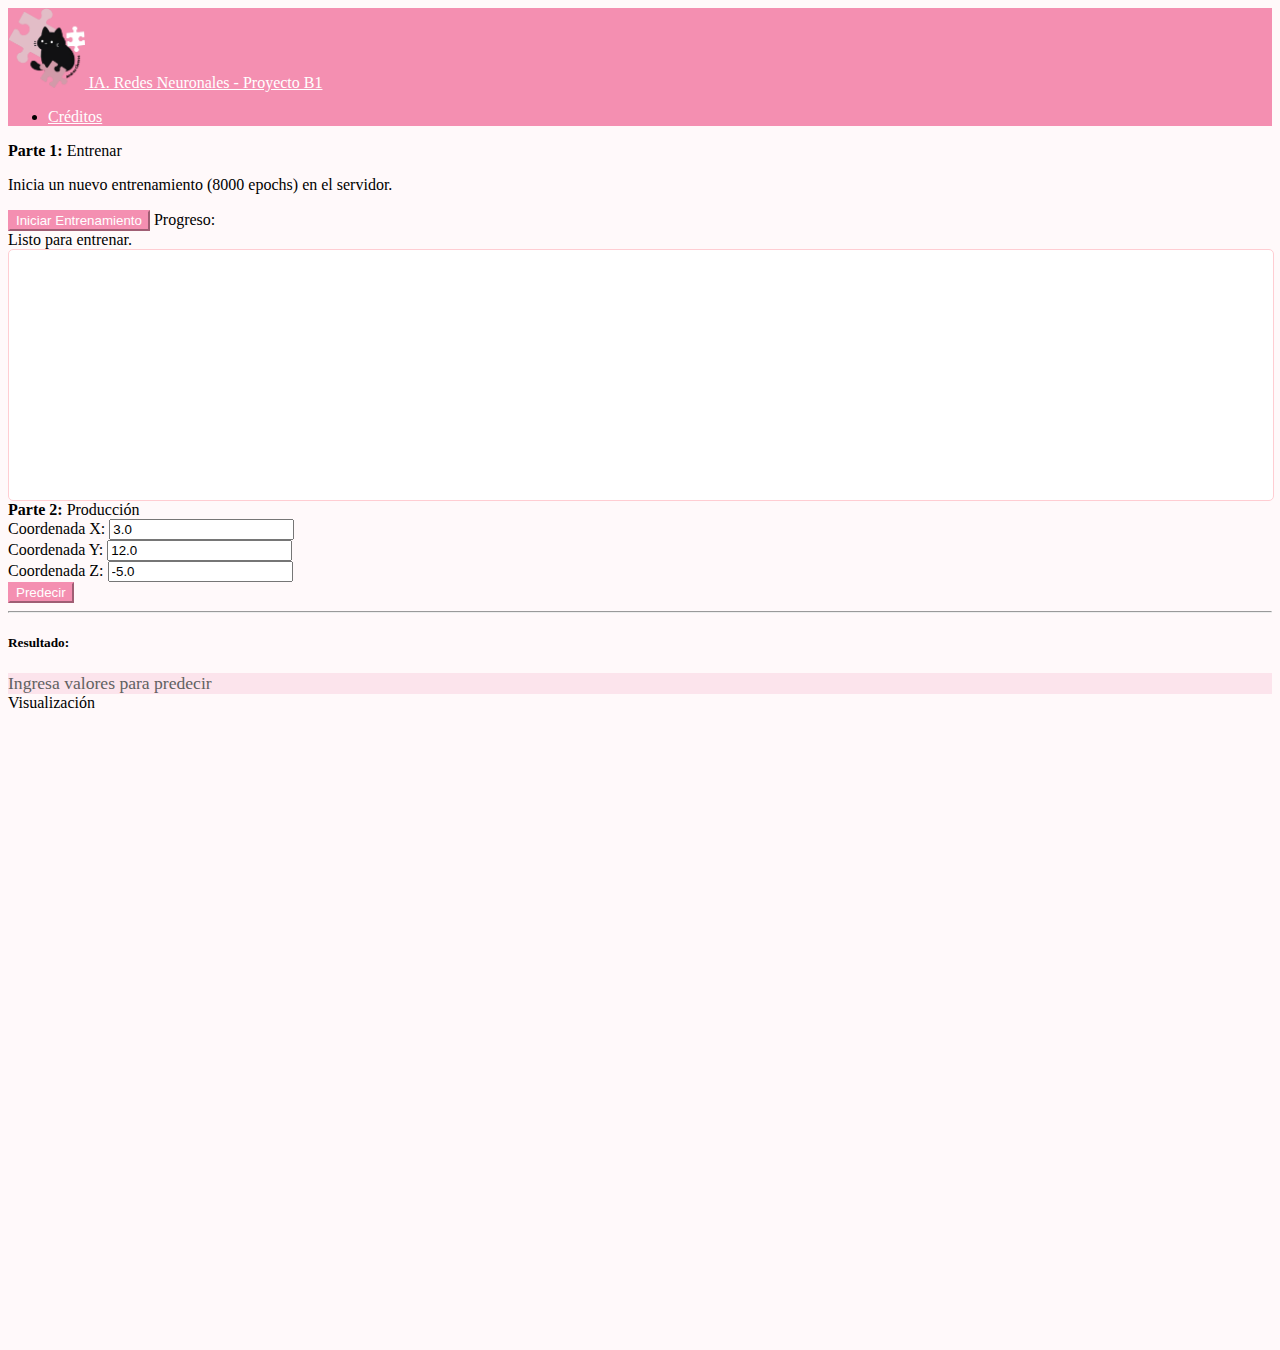
<file: docs/index.html>
<!DOCTYPE html>
<html lang="es">
<head>
    <meta charset="UTF-8">
    <meta name="viewport" content="width=device-width, initial-scale=1.0">
    <title>IA. Redes Neuronales - Proyecto B1_AMCA</title>
    
    <link rel="stylesheet" href="https://bootswatch.com/5/minty/bootstrap.min.css">
    
    <link rel="stylesheet" href="style.css">
</head>
<body>

    <nav class="navbar navbar-expand-lg navbar-dark bg-primary">
        <div class="container">
            <a class="navbar-brand d-flex align-items-center" href="#">
                <img src="logo.png" alt="Mi Logo" class="navbar-logo me-2">
                IA. Redes Neuronales - Proyecto B1
            </a>

            <ul class="navbar-nav ms-auto">
                <li class="nav-item">
                    <a class="nav-link active" href="cover.html">Créditos</a>
                </li>
            </ul>
        </div>
    </nav>

    <div class="container mt-4">
        <div class="row">

            <div class="card border-warning mb-3">
                    <div class="card-header"><strong>Parte 1:</strong> Entrenar</div>
                    <div class="card-body">
                        <p>Inicia un nuevo entrenamiento (8000 epochs) en el servidor.</p>
                        <button class="btn btn-warning w-100" id="btn-train">Iniciar Entrenamiento</button>
                        
                        <label class="form-label mt-3">Progreso:</label>
                        <div class="progress mb-2">
                            <div id="train-progress-bar" class="progress-bar progress-bar-striped progress-bar-animated bg-warning" role="progressbar" style="width: 0%"></div>
                        </div>
                        <div id="train-status" class="form-text">Listo para entrenar.</div>

                        <div id="loss-chart-container" class="mt-3">
                            <div id="loss-chart"></div>
                        </div>
                    </div>
                </div>

            <div class="col-lg-4">
                
                <div class="card border-primary mb-3">
                    <div class="card-header"><strong>Parte 2: </strong>Producción</div>
                    <div class="card-body">
                        <div class="mb-2">
                            <label for="entry-x" class="form-label">Coordenada X:</label>
                            <input type="number" class="form-control" id="entry-x" value="3.0">
                        </div>
                        <div class="mb-2">
                            <label for="entry-y" class="form-label">Coordenada Y:</label>
                            <input type="number" class="form-control" id="entry-y" value="12.0">
                        </div>
                        <div class="mb-3">
                            <label for="entry-z" class="form-label">Coordenada Z:</label>
                            <input type="number" class="form-control" id="entry-z" value="-5.0">
                        </div>
                        <button class="btn btn-success w-100" id="btn-predict">Predecir</button>
                        
                        <hr>
                        <h5 class="card-title mt-3">Resultado:</h5>
                        <div id="result-label" class="alert alert-secondary text-center">
                            Ingresa valores para predecir
                        </div>
                    </div>
                </div>

                

            </div>

            <div class="col-lg-8">
                <div class="card border-light shadow-sm">
                    <div class="card-header">Visualización </div>
                    <div class="card-body">
                        <div id="plot-3d-container">
                            <div id="plot-3d"></div>
                        </div>
                    </div>
                </div>
            </div>

        </div>
    </div>

    


    <script src="https://cdn.plot.ly/plotly-latest.min.js"></script>
    <script src="https://cdn.socket.io/4.7.5/socket.io.min.js"></script>
    <script src="app.js" defer></script>

</body>
</html>
</file>
<file: docs/style.css>
/* --- TEMA ROSA PASTEL TOTAL --- */

/* Un fondo rosa muy, muy pálido para toda la página */
body {
    background-color: #FFF9FA !important;
}

/* --- Paleta de Colores --- */
:root {
    --rosa-muy-claro: #fce4ec; /* Para fondos de alertas */
    --rosa-claro: #ffcdd2;    /* Para bordes y alertas */
    --rosa-medio: #f48fb1;    /* Color principal de botones y navbar */
    --rosa-oscuro: #f06292;   /* Para 'hover' (pasar el mouse) */
    --texto-oscuro: #616161;  /* Texto normal */
    --texto-rosa: #880e4f;    /* Texto oscuro para fondos rosas */
}

/* --- Barra de Navegación --- */
.bg-primary {
    background-color: var(--rosa-medio) !important;
    border-color: var(--rosa-medio) !important;
}

/* --- Estilo para el nuevo link en la Navbar --- */
.navbar-dark .navbar-nav .nav-link.active {
    color: #ffffff !important;
}
.navbar-dark .navbar-nav .nav-link.active:hover {
    color: var(--rosa-muy-claro) !important;
}

.navbar-dark .navbar-brand,
.navbar-dark .navbar-nav .nav-link {
    color: #ffffff !important; /* Texto blanco sobre rosa medio */
}
.navbar-dark .navbar-brand:hover,
.navbar-dark .navbar-nav .nav-link:hover {
    color: var(--rosa-muy-claro) !important;
}

/* --- Estilo para el Logo en la Navbar --- */
.navbar-logo {
    height: 80px;  /* <-- CAMBIA ESTE NÚMERO */
    width: auto;
    border-radius: 4px; /* Opcional: redondea las esquinas */
}

/* --- Bordes de Tarjetas (Todos Rosas) --- */
.border-primary,
.border-warning,
.border-info,
.card.border-light {
    border-color: var(--rosa-claro) !important;
}

/* --- Botones (Todos Rosas) --- */
.btn-success,
.btn-warning,
.btn-info {
    background-color: var(--rosa-medio) !important;
    border-color: var(--rosa-medio) !important;
    color: #ffffff !important;
}
.btn-success:hover,
.btn-warning:hover,
.btn-info:hover {
    background-color: var(--rosa-oscuro) !important;
    border-color: var(--rosa-oscuro) !important;
}

/* --- Botón Delineado (Rosa) --- */
.btn-outline-info {
    color: var(--rosa-oscuro) !important;
    border-color: var(--rosa-oscuro) !important;
}
.btn-outline-info:hover {
    color: #ffffff !important;
    background-color: var(--rosa-oscuro) !important;
    border-color: var(--rosa-oscuro) !important;
}

/* --- Barra de Progreso (Rosa) --- */
.bg-warning {
    background-color: var(--rosa-medio) !important;
}

/* --- Alertas de Resultado (Tonos de Rosa) --- */
#result-label.alert-secondary { /* Default */
    background-color: var(--rosa-muy-claro);
    color: var(--texto-oscuro);
    border-color: var(--rosa-claro);
}
#result-label.alert-warning { /* Clase 0 (Amarillo) */
    background-color: var(--rosa-muy-claro);
    color: var(--texto-rosa);
    border-color: var(--rosa-claro);
    font-weight: bold;
}
#result-label.alert-danger { /* Clase 1 (Rojo) */
    background-color: var(--rosa-claro);
    color: var(--texto-rosa);
    border-color: var(--rosa-medio);
    font-weight: bold;
}


/* --- Estilos de Gráficas (ya definidos) --- */
#plot-3d-container {
    width: 100%;
    height: 70vh;
    min-height: 500px;
}
#plot-3d {
    width: 100%;
    height: 100%;
}
#loss-chart-container {
    width: 100%;
    height: 250px;
    border: 1px solid var(--rosa-claro); /* Borde rosa */
    border-radius: 5px;
    background-color: #fff;
}
#loss-chart {
    width: 100%;
    height: 100%;
}
#result-label {
    font-size: 1.1rem;
}
</file>
